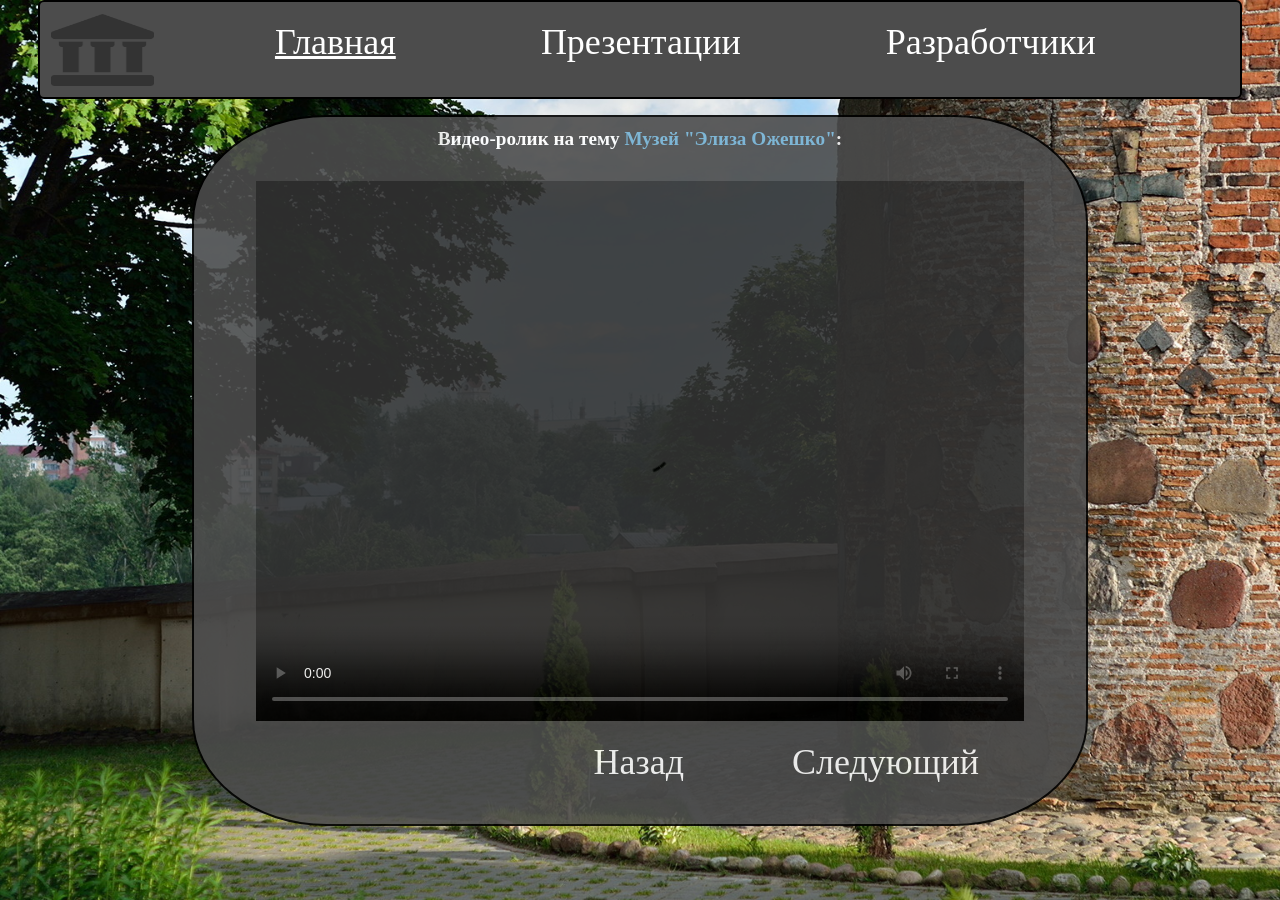
<file: index.html>
<!DOCTYPE HTML>
<html>
 <head>
  <meta charset="utf-8">
     <link rel = "stylesheet" href = "assets/style.css">
     <link rel="shortcut icon" href="assets/img/icon.png" type="image/png">
     <title>Музеи Гродно | Главная</title>
 </head>
 <body>
     <div class = "main">
        <div class = "container">
            <a href = "index.html"><img class = "logo" src = "assets/img/logo.png"></a>
            <div class = "">
                <a class = "navigator" href="developers.html">Разработчики</a>
                <a class = "navigator" href="powerpoint.html">Презентации</a>
                <a class = "navuse" href="index.html">Главная</a>
            </div>
        </div>
        <div class = "videocontainer">
             <p align = "center">
             <b><font class = "videotitle">Видео-ролик на тему </font><font class = "videotitleb">Музей "Элиза Ожешко"</font><font class = "videotitle">:</font></b></p><br><br>
            <div align = "center">
                 <video autoplay = "autoplay" controls = "controls" class = "iframe"><source src="assets/img/1.mp4" type='video/mp4; codecs="avc1.42E01E, mp4a.40.2"'></video>
             </div>
             <div class = "buts">
                 <a class="navigator" href = "index1.html">Следующий</a>
                 <a class="navigator" href = "">Назад</a>
            </div>
         </div>
    </div>
 </body>
</html>
</file>
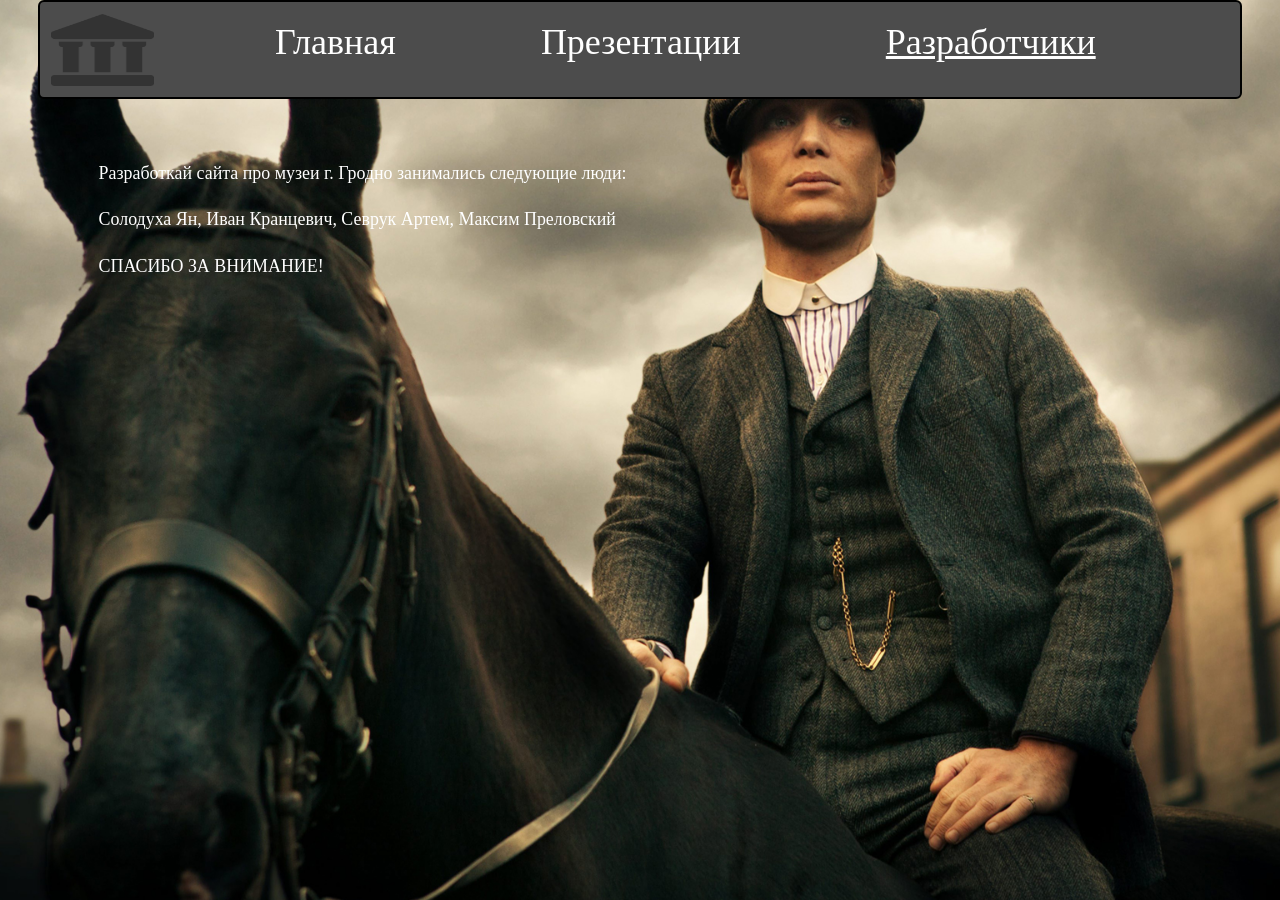
<file: developers.html>
<!DOCTYPE HTML>
<html>
 <head>
  <meta charset="utf-8">
     <link rel = "stylesheet" href = "assets/styledevel.css">
     <link rel="shortcut icon" href="assets/img/icon.png" type="image/png">
     <title>Музеи Гродно | Разработчики</title>
 </head>
 <body>
     <div class = "main">
        <div class = "container">
            <a href = "index.html"><img class = "logo" src = "assets/img/logo.png"></a>
            <div class = "">
                <a class = "navuse" href="developers.html">Разработчики</a>
                <a class = "navigator" href="powerpoint.html">Презентации</a>
                <a class = "navigator" href="index.html">Главная</a>
            </div>
        </div>
        <div class = "powercontainer">
            <p class = "powertext">Разработкай сайта про музеи г. Гродно занимались следующие люди:</p>
            <p class = "powertext">Солодуха Ян, Иван Кранцевич, Севрук Артем, Максим Преловский</p>
            <p class = "powertext">СПАСИБО ЗА ВНИМАНИЕ!</p>
        </div>
    </div>
 </body>
</html>
</file>
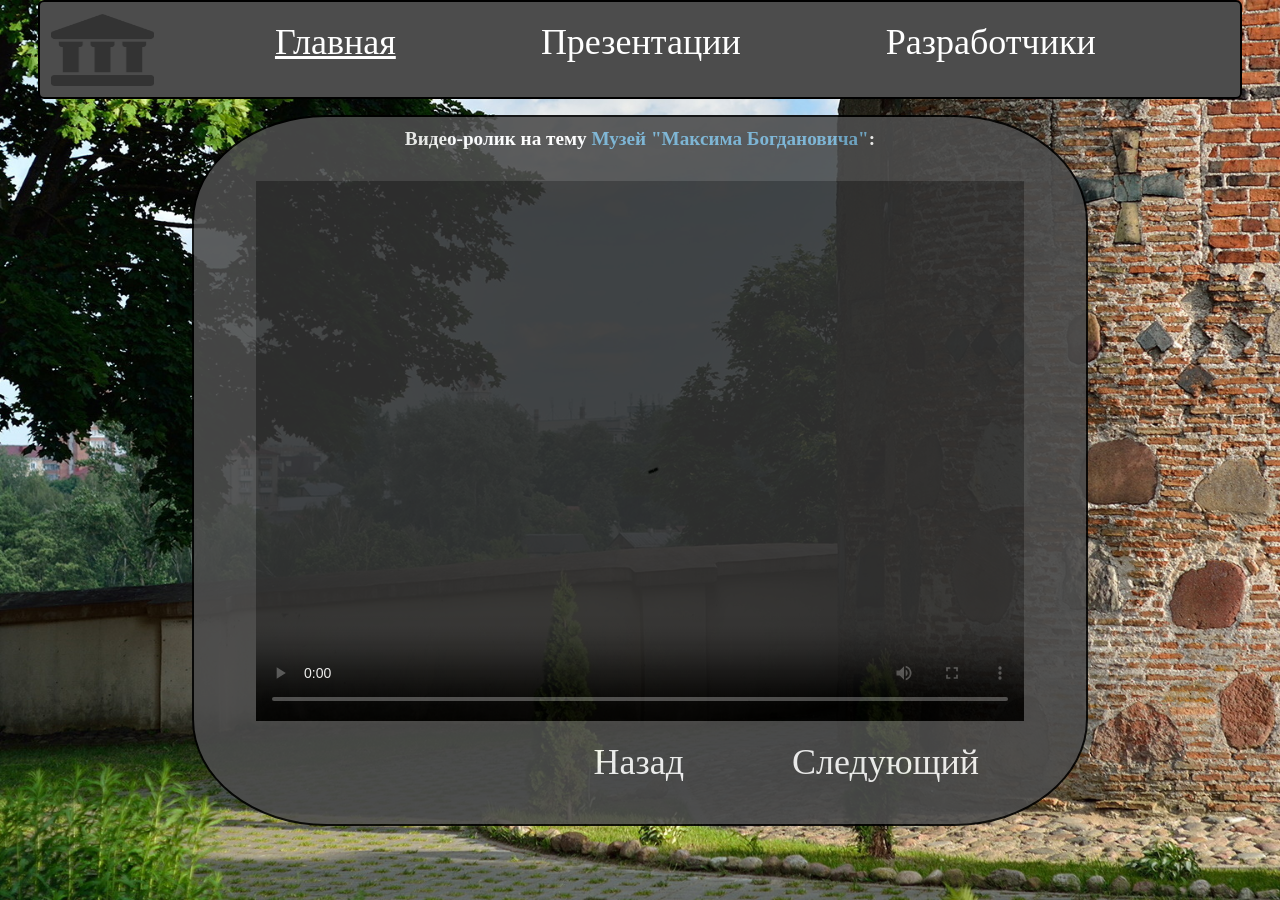
<file: index1.html>
<!DOCTYPE HTML>
<html>
 <head>
  <meta charset="utf-8">
     <link rel = "stylesheet" href = "assets/style.css">
     <link rel="shortcut icon" href="assets/img/icon.png" type="image/png">
     <title>Музеи Гродно | Главная</title>
 </head>
 <body>
     <div class = "main">
        <div class = "container">
            <a href = "index.html"><img class = "logo" src = "assets/img/logo.png"></a>
            <div class = "">
                <a class = "navigator" href="developers.html">Разработчики</a>
                <a class = "navigator" href="powerpoint.html">Презентации</a>
                <a class = "navuse" href="index.html">Главная</a>
            </div>
        </div>
        <div class = "videocontainer">
             <p align = "center">
             <b><font class = "videotitle">Видео-ролик на тему </font><font class = "videotitleb">Музей "Максима Богдановича"</font><font class = "videotitle">:</font></b></p><br><br>
            <div align = "center">
                 <video autoplay = "autoplay" controls = "controls" class = "iframe"><source src="assets/img/2.mp4" type='video/mp4; codecs="avc1.42E01E, mp4a.40.2"'></video>
             </div>
             <div class = "buts">
                 <a class="navigator" href = "index2.html">Следующий</a>
                 <a class="navigator" href = "index.html">Назад</a>
            </div>
         </div>
    </div>
 </body>
</html>
</file>
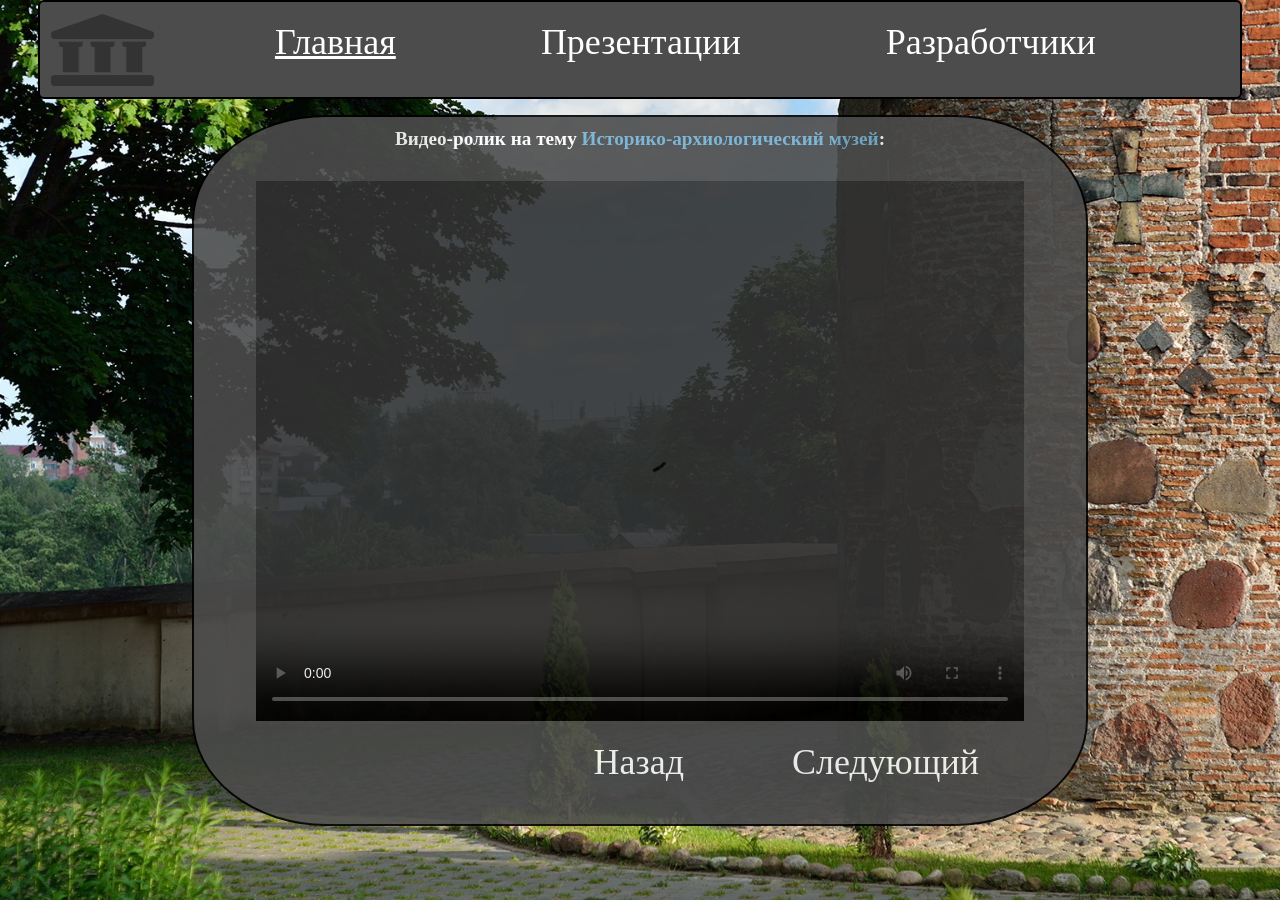
<file: index2.html>
<!DOCTYPE HTML>
<html>
 <head>
  <meta charset="utf-8">
     <link rel = "stylesheet" href = "assets/style.css">
     <link rel="shortcut icon" href="assets/img/icon.png" type="image/png">
     <title>Музеи Гродно | Главная</title>
 </head>
 <body>
     <div class = "main">
        <div class = "container">
            <a href = "index.html"><img class = "logo" src = "assets/img/logo.png"></a>
            <div class = "">
                <a class = "navigator" href="developers.html">Разработчики</a>
                <a class = "navigator" href="powerpoint.html">Презентации</a>
                <a class = "navuse" href="index.html">Главная</a>
            </div>
        </div>
        <div class = "videocontainer">
             <p align = "center">
             <b><font class = "videotitle">Видео-ролик на тему </font><font class = "videotitleb">Историко-архиологический музей</font><font class = "videotitle">:</font></b></p><br><br>
            <div align = "center">
                 <video autoplay = "autoplay" controls = "controls" class = "iframe"><source src="assets/img/3.mp4" type='video/mp4; codecs="avc1.42E01E, mp4a.40.2"'></video>
             </div>
             <div class = "buts">
                 <a class="navigator" href = "">Следующий</a>
                 <a class="navigator" href = "index1.html">Назад</a>
            </div>
         </div>
    </div>
 </body>
</html>
</file>
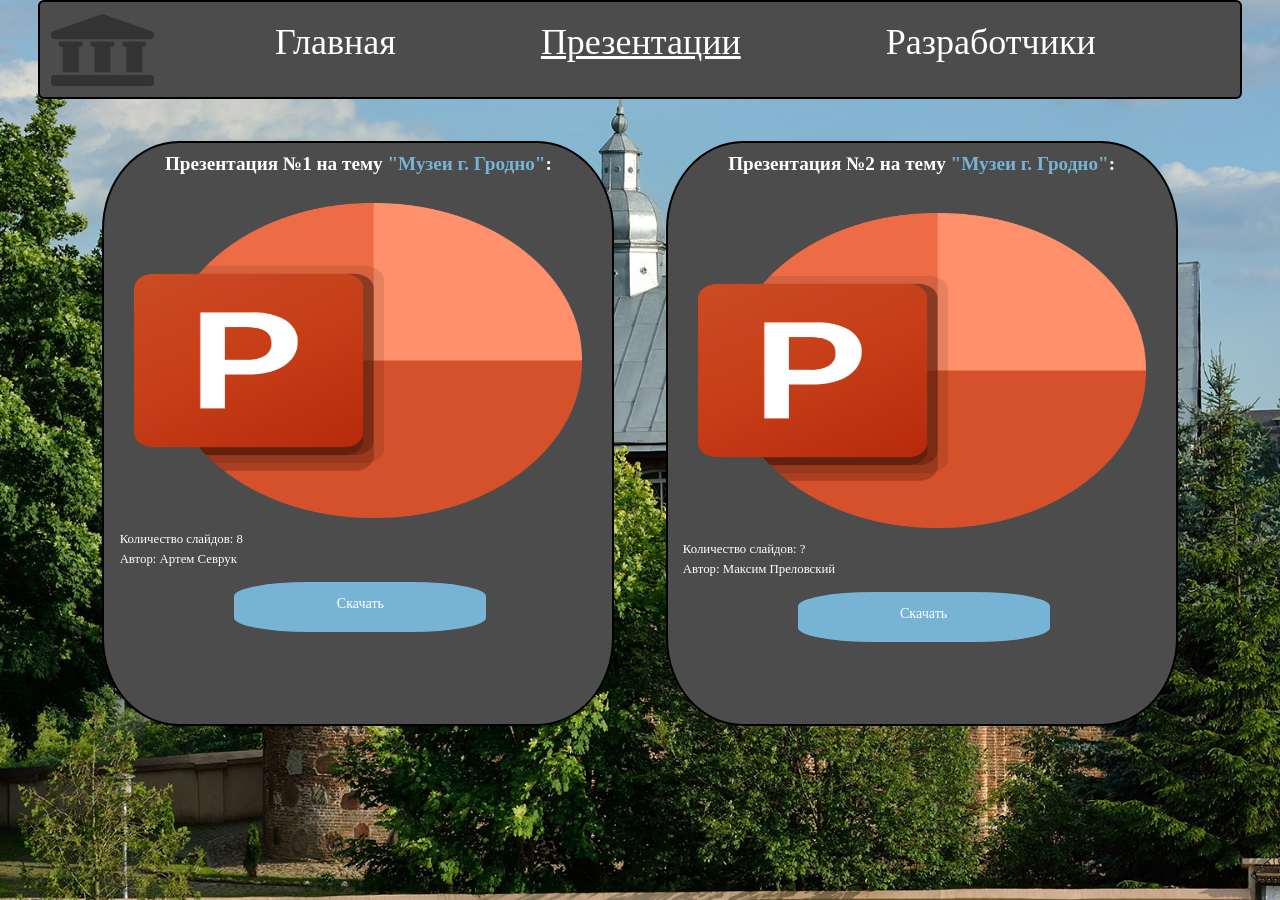
<file: powerpoint.html>
<!DOCTYPE HTML>
<html>
 <head>
  <meta charset="utf-8">
     <link rel = "stylesheet" href = "assets/stylepower.css">
     <link rel="shortcut icon" href="assets/img/icon.png" type="image/png">
     <title>Музеи Гродно | Презентации</title>
 </head>
 <body>
     <div class = "main">
        <div class = "container">
            <a href = "index.html"><img class = "logo" src = "assets/img/logo.png"></a>
            <div class = "">
                <a class = "navigator" href="developers.html">Разработчики</a>
                <a class = "navuse" href="powerpoint.html">Презентации</a>
                <a class = "navigator" href="index.html">Главная</a>
            </div>
        </div>
        <div class = "powercontainer">
             <p align = "center">
             <b><font class = "powertitle">Презентация №1 на тему </font><font class = "powertitleb">"Музеи г. Гродно"</font><font class = "powertitle">:</font></b></p><br>
             <p align = center><img class = "powerpointimg" src = "assets/img/powerpoint.png"></p>
             <font align = center class = "powertext"> Количество слайдов: 8</font><br>
             <font align = center class = "powertext"> Автор: Артем Севрук</font><br><br>
             <a class = "download" href = "https://disk.yandex.by/i/MSgL0Nnd6Yhz4w"><br><div class = "dtext" align = "center">Скачать</div></a>
         </div>
         <div class = "powercontainer1">
             <p align = "center">
             <b><font class = "powertitle1">Презентация №2 на тему </font><font class = "powertitleb1">"Музеи г. Гродно"</font><font class = "powertitle1">:</font></b></p><br><br>
             <p align = center><img class = "powerpointimg" src = "assets/img/powerpoint.png"></p>
             <font align = center class = "powertext"> Количество слайдов: ?</font><br>
             <font align = center class = "powertext"> Автор: Максим Преловский</font><br><br>
             <a class = "download" href = "https://disk.yandex.by/i/MSgL0Nnd6Yhz4w"><br><div class = "dtext" align = "center">Скачать</div></a>
         </div>
    </div>
 </body>
</html>
</file>
<file: assets/style.css>
body {
    font-size: 0.5vw;
    font-family: 'Courier New', Bold;
    margin: 0;
    line-height: 1.6;
}
* {
    box-sizing: border-box;
}

.main {
    background: url("../assets/img/background.png") center;
    overflow: hidden;
    background-repeat: no-repeat;
    background-size: cover;
    margin: 0;
    width: 100vw;
    height: 100vh;
    right: 0;
    left: 0;
}

.container {
    border: solid 2px black;
    border-radius: 6px;
    background-size: cover;
    background: #4c4c4c;
    position: fixed;
    margin-left: 3vw;
    top: 0;
    width: 94vw;
    height: 11vh;
    z-index: 1000;
}

.logo {
    position: fixed;
    top: 1.5vh;
    left: 4vw;
    height: 8vh;
    width: 8vw;
}

.navigator {
    font-size: 4vh;
    font-family: Impact;
    color: white;
    text-decoration: none;
    transition: color 0.3s linear;
    display: inline-block;
    margin: 1% 0.1%;
    margin-right: 12%;
    white-space: pre;
    float: right;
}
.navuse {
    font-size: 4vh;
    font-family: Impact;
    color: white;
    text-decoration: underline;
    transition: color 0.3s linear;
    display: inline-block;
    margin: 1% 0.1%;
    margin-right: 12%;
    white-space: pre;
    float: right;
}

.navuse:hover {
    color: #77b3d4;
}

.navigator:hover {
    color: #77b3d4;
}

.logo:hover {
    display: block;
    padding: 4px; 
    text-decoration: none;
    border-bottom: none; 
}

.videocontainer {
    display: block;
    border: solid 2px black;
    border-radius: 15%;
    background: #4c4c4c;
    position: absolute;
    top: 9vw;
    width: 70vw;
    height: 79vh;
    left: 15vw;
    opacity: 0.9;
    transition: opacity 0.4s linear;
}

.videocontainer:hover {
    opacity: 1;
}

.videotitle {
    font-size: 1.5vw;
    font-family: Tahoma;
    color: white;
}

.videotitleb {
    font-size: 1.5vw;
    font-family: Tahoma;
    color: #77b3d4;
}

.iframe {
    width: 60vw;
    height: 60vh;
}
</file>
<file: assets/styledevel.css>
body {
    font-size: 0.5vw;
    font-family: 'Courier New', Bold;
    margin: 0;
    line-height: 1.6;
}
* {
    box-sizing: border-box;
}

.main {
    background: url("../assets/img/backgrounddevel.jpg") center;
    background-repeat: no-repeat;
    background-size: cover;
    margin: 0;
    width: 100vw;
    height: 100vh;
    right: 0;
    left: 0;
}

.container {
    border: solid 2px black;
    border-radius: 6px;
    background-size: cover;
    background: #4c4c4c;
    position: fixed;
    margin-left: 3vw;
    top: 0;
    width: 94vw;
    height: 11vh;
    z-index: 1000;
}

.logo {
    position: fixed;
    top: 1.5vh;
    left: 4vw;
    height: 8vh;
    width: 8vw;
}

.navigator {
    font-size: 4vh;
    font-family: Impact;
    color: white;
    text-decoration: none;
    transition: color 0.3s linear;
    display: inline-block;
    margin: 1% 0.1%;
    margin-right: 12%;
    white-space: pre;
    float: right;
}
.navuse {
    font-size: 4vh;
    font-family: Impact;
    color: white;
    text-decoration: underline;
    transition: color 0.3s linear;
    display: inline-block;
    margin: 1% 0.1%;
    margin-right: 12%;
    white-space: pre;
    float: right;
}

.navuse:hover {
    color: #77b3d4;
}

.navigator:hover {
    color: #77b3d4;
}

.logo:hover {
    display: block;
    padding: 4px; 
    text-decoration: none;
    border-bottom: none; 
}

.powercontainer {
    position: absolute;
    top: 11vw;
    width: 90vw;
    height: 65vh;
    left: 5vw;
}

.powertext {
    font-size: 1.4vw;
    font-family: Tahoma;
    color: white;
    margin-left: 3%;
    transition: color 0.3s linear;
}

.powertext:hover {
    color: black;
    text-decoration: underline;
}
</file>
<file: assets/stylepower.css>
body {
    font-size: 0.5vw;
    font-family: 'Courier New', Bold;
    margin: 0;
    line-height: 1.6;
}
* {
    box-sizing: border-box;
}

.main {
    background: url("../assets/img/backgroundpower.png") center;
    background-repeat: no-repeat;
    background-size: cover;
    margin: 0;
    width: 100vw;
    height: 100vh;
    right: 0;
    left: 0;
}

.container {
    border: solid 2px black;
    border-radius: 6px;
    background-size: cover;
    background: #4c4c4c;
    position: fixed;
    margin-left: 3vw;
    top: 0;
    width: 94vw;
    height: 11vh;
    z-index: 1000;
}

.logo {
    position: fixed;
    top: 1.5vh;
    left: 4vw;
    height: 8vh;
    width: 8vw;
}

.navigator {
    font-size: 4vh;
    font-family: Impact;
    color: white;
    text-decoration: none;
    transition: color 0.3s linear;
    display: inline-block;
    margin: 1% 0.1%;
    margin-right: 12%;
    white-space: pre;
    float: right;
}
.navuse {
    font-size: 4vh;
    font-family: Impact;
    color: white;
    text-decoration: underline;
    transition: color 0.3s linear;
    display: inline-block;
    margin: 1% 0.1%;
    margin-right: 12%;
    white-space: pre;
    float: right;
}

.navuse:hover {
    color: #77b3d4;
}

.navigator:hover {
    color: #77b3d4;
}

.logo:hover {
    display: block;
    padding: 4px; 
    text-decoration: none;
    border-bottom: none; 
}

.powercontainer {
    display: block;
    border: solid 2px black;
    border-radius: 15%;
    background: #4c4c4c;
    position: absolute;
    top: 11vw;
    width: 40vw;
    height: 65vh;
    left: 8vw;
}

.powertitle {
    font-size: 1.5vw;
    font-family: Tahoma;
    color: white;
}

.powertitleb {
    font-size: 1.5vw;
    font-family: Tahoma;
    color: #77b3d4;
}

.powercontainer1 {
    display: block;
    border: solid 2px black;
    border-radius: 15%;
    background: #4c4c4c;
    position: absolute;
    top: 11vw;
    width: 40vw;
    height: 65vh;
    left: 52vw;
}

.powertitle1 {
    font-size: 1.5vw;
    font-family: Tahoma;
    color: white;
}

.powertitleb1 {
    font-size: 1.5vw;
    font-family: Tahoma;
    color: #77b3d4;
}

.powertext {
    font-size: 1vw;
    font-family: Tahoma;
    color: white;
    margin-left: 3%;
}

.download {
    display: block;
    border: solid 2px #4c4c4c;
    border-radius: 30%;
    background: #77b3d4;
    top: 90vh;
    width: 20vw;
    height: 6vh;
    margin-left: 10vw;
    text-decoration: none;
}
.dtext {
    font-size: 1.1vw;
    color: white;
    font-family: Impact;
    text-align: center;
}

.download:hover {
    border: solid 2px black;
    padding: 2px;
}

.powerpointimg {
    top: 1.5vh;
    left: 2.5vw;
    height: 35vh;
    width: 35vw;
}
</file>
